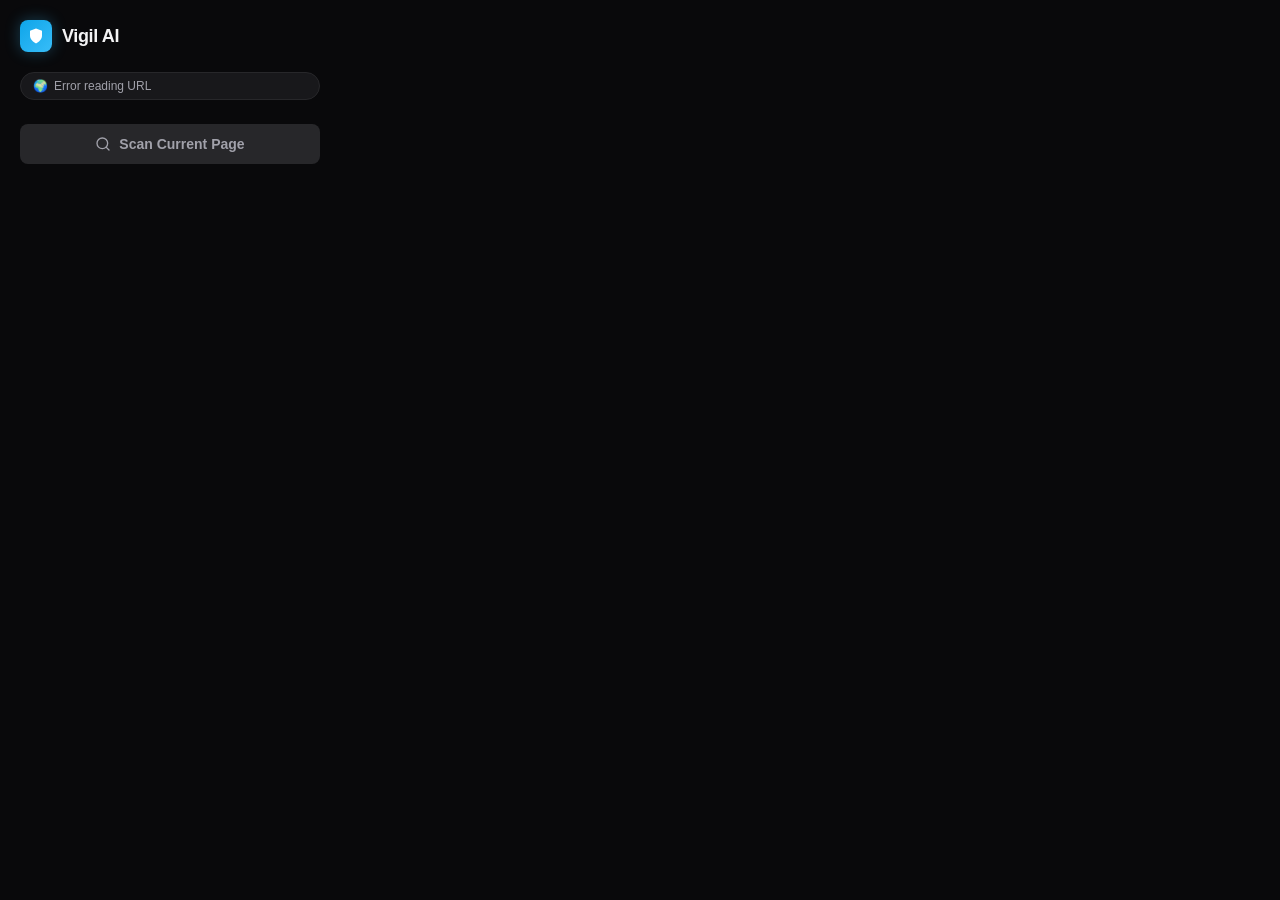
<file: chrome_extension/popup.html>
<!DOCTYPE html>
<html lang="en">
<head>
  <meta charset="utf-8">
  <style>
    :root {
      --bg: #09090b; /* Zinc 950 */
      --surface: #18181b; /* Zinc 900 */
      --surface-hover: #27272a; /* Zinc 800 */
      --border: #27272a;
      --primary: #38bdf8; /* Sky 400 */
      --primary-glow: rgba(56, 189, 248, 0.3);
      --text-main: #f4f4f5; /* Zinc 50 */
      --text-muted: #a1a1aa; /* Zinc 400 */
      
      --critical: #ef4444;
      --high: #f97316;
      --medium: #eab308;
      --safe: #10b981;
    }

    * { box-sizing: border-box; }

    body {
      font-family: -apple-system, BlinkMacSystemFont, "Segoe UI", Roboto, Helvetica, Arial, sans-serif;
      width: 340px;
      margin: 0;
      padding: 0;
      background-color: var(--bg);
      color: var(--text-main);
      overflow-x: hidden;
    }

    .container { padding: 20px; }

    header {
      display: flex;
      align-items: center;
      gap: 10px;
      margin-bottom: 20px;
    }

    .logo-container {
      width: 32px;
      height: 32px;
      border-radius: 8px;
      background: linear-gradient(135deg, #0ea5e9, #38bdf8);
      display: flex;
      align-items: center;
      justify-content: center;
      box-shadow: 0 0 15px var(--primary-glow);
    }

    .logo-container svg { width: 18px; height: 18px; fill: white; }

    h1 {
      font-size: 18px;
      font-weight: 600;
      margin: 0;
      letter-spacing: -0.02em;
    }

    .url-pill {
      background: var(--surface);
      border: 1px solid var(--border);
      border-radius: 99px;
      padding: 6px 12px;
      font-size: 12px;
      color: var(--text-muted);
      display: flex;
      align-items: center;
      gap: 6px;
      margin-bottom: 24px;
      overflow: hidden;
      white-space: nowrap;
      text-overflow: ellipsis;
    }

    .url-icon { color: var(--primary); font-weight: bold; }

    /* Buttons */
    button {
      width: 100%;
      background: linear-gradient(135deg, #0ea5e9, #38bdf8);
      color: #fff;
      border: none;
      padding: 12px;
      border-radius: 8px;
      font-size: 14px;
      font-weight: 600;
      cursor: pointer;
      box-shadow: 0 4px 15px var(--primary-glow);
      transition: all 0.2s ease;
      display: flex;
      align-items: center;
      justify-content: center;
      gap: 8px;
    }

    button:hover {
      transform: translateY(-1px);
      box-shadow: 0 6px 20px var(--primary-glow);
      filter: brightness(1.1);
    }

    button:disabled {
      background: var(--surface-hover);
      color: var(--text-muted);
      cursor: not-allowed;
      box-shadow: none;
      transform: none;
    }

    /* Views */
    #loading-view, #results-view { display: none; }

    /* Loading Spinner */
    .loader-container {
      text-align: center;
      padding: 20px 0;
    }

    .radar-pulse {
      width: 60px;
      height: 60px;
      border-radius: 50%;
      background: rgba(56, 189, 248, 0.1);
      border: 2px solid var(--primary);
      margin: 0 auto 16px;
      position: relative;
      animation: pulse 2s infinite;
    }

    .radar-pulse::after {
      content: '';
      position: absolute;
      top: 50%; left: 50%;
      width: 50%; height: 2px;
      background: var(--primary);
      transform-origin: 0 50%;
      animation: scan 1.5s linear infinite;
    }

    @keyframes pulse {
      0% { box-shadow: 0 0 0 0 var(--primary-glow); }
      70% { box-shadow: 0 0 0 20px rgba(56, 189, 248, 0); }
      100% { box-shadow: 0 0 0 0 rgba(56, 189, 248, 0); }
    }

    @keyframes scan {
      0% { transform: rotate(0deg); }
      100% { transform: rotate(360deg); }
    }

    .loader-text {
      font-size: 13px;
      color: var(--text-muted);
      font-weight: 500;
    }

    /* Results */
    .score-hero {
      display: flex;
      align-items: center;
      justify-content: space-between;
      background: var(--surface);
      border: 1px solid var(--border);
      border-radius: 12px;
      padding: 20px;
      margin-bottom: 20px;
    }

    .score-circle-wrapper {
      position: relative;
      width: 70px;
      height: 70px;
    }

    svg.progress-ring { width: 70px; height: 70px; transform: rotate(-90deg); }
    .progress-ring__circle {
      fill: transparent;
      stroke-width: 6;
      stroke-linecap: round;
      transition: stroke-dashoffset 1s ease-in-out;
    }
    .progress-ring__bg {
      fill: transparent;
      stroke: var(--surface-hover);
      stroke-width: 6;
    }

    .score-value {
      position: absolute;
      top: 0; left: 0; width: 100%; height: 100%;
      display: flex;
      align-items: center;
      justify-content: center;
      font-size: 20px;
      font-weight: 700;
    }

    .score-details {
      flex: 1;
      margin-left: 15px;
    }

    .risk-badge {
      display: inline-block;
      padding: 4px 8px;
      border-radius: 6px;
      font-size: 11px;
      font-weight: 700;
      text-transform: uppercase;
      margin-bottom: 4px;
      background: rgba(255,255,255,0.1);
    }

    .grade-text {
      font-size: 13px;
      color: var(--text-muted);
    }

    .stats-grid {
      display: grid;
      grid-template-columns: 1fr 1fr;
      gap: 10px;
      margin-bottom: 20px;
    }

    .stat-card {
      background: var(--surface);
      border: 1px solid var(--border);
      border-radius: 8px;
      padding: 12px;
      text-align: center;
    }

    .stat-val { font-size: 18px; font-weight: 700; margin-bottom: 2px; }
    .stat-label { font-size: 11px; color: var(--text-muted); }

    .top-findings { margin-bottom: 20px; }
    .top-findings h3 {
      font-size: 13px;
      color: var(--text-muted);
      margin: 0 0 10px 0;
      font-weight: 600;
      text-transform: uppercase;
      letter-spacing: 0.05em;
    }

    .finding-tag {
      display: inline-block;
      background: var(--surface);
      border: 1px solid var(--border);
      padding: 6px 10px;
      border-radius: 6px;
      font-size: 12px;
      margin: 0 6px 6px 0;
    }

    .footer-link {
      display: block;
      text-align: center;
      color: var(--text-muted);
      font-size: 12px;
      text-decoration: none;
      padding: 10px;
      border-radius: 8px;
      transition: background 0.2s;
    }

    .footer-link:hover {
      background: var(--surface);
      color: var(--text-main);
    }
    
    .error-msg {
      color: var(--critical);
      font-size: 13px;
      padding: 10px;
      background: rgba(239, 68, 68, 0.1);
      border: 1px solid rgba(239, 68, 68, 0.2);
      border-radius: 8px;
      margin-top: 15px;
      display: none;
    }
  </style>
</head>
<body>
  <div class="container">
    <header>
      <div class="logo-container">
        <svg viewBox="0 0 24 24"><path d="M12 22s8-4 8-10V5l-8-3-8 3v7c0 6 8 10 8 10z"/></svg>
      </div>
      <h1>Vigil AI</h1>
    </header>

    <div class="url-pill">
      <span class="url-icon">🌍</span>
      <span id="url-text" style="overflow: hidden; text-overflow: ellipsis;">Loading...</span>
    </div>

    <!-- MAIN VIEW -->
    <div id="main-view">
      <button id="scan-btn">
        <svg width="16" height="16" viewBox="0 0 24 24" fill="none" stroke="currentColor" stroke-width="2" stroke-linecap="round" stroke-linejoin="round"><circle cx="11" cy="11" r="8"></circle><line x1="21" y1="21" x2="16.65" y2="16.65"></line></svg>
        Scan Current Page
      </button>
      <div id="error-box" class="error-msg"></div>
    </div>

    <!-- LOADING VIEW -->
    <div id="loading-view">
      <div class="loader-container">
        <div class="radar-pulse"></div>
        <div class="loader-text">Analyzing dark patterns...</div>
      </div>
    </div>

    <!-- RESULTS VIEW -->
    <div id="results-view">
      <div class="score-hero">
        <div class="score-circle-wrapper">
          <svg class="progress-ring">
            <circle class="progress-ring__bg" cx="35" cy="35" r="30"></circle>
            <circle class="progress-ring__circle" id="score-ring" cx="35" cy="35" r="30"></circle>
          </svg>
          <div class="score-value" id="score-text">--</div>
        </div>
        <div class="score-details">
          <div class="risk-badge" id="risk-badge">Unscanned</div>
          <div class="grade-text">Grade <strong id="grade-text">--</strong></div>
        </div>
      </div>

      <div class="stats-grid">
        <div class="stat-card">
          <div class="stat-val" id="total-patterns" style="color: var(--text-main);">0</div>
          <div class="stat-label">Patterns Found</div>
        </div>
        <div class="stat-card">
          <div class="stat-val" id="high-risk-patterns" style="color: var(--critical);">0</div>
          <div class="stat-label">High/Critical Risk</div>
        </div>
      </div>

      <div class="top-findings" id="findings-container">
        <h3>Top Findings</h3>
        <div id="findings-list">
          <!-- Populated by JS -->
        </div>
      </div>

      <div id="highlight-controls" style="margin-bottom: 14px;">
        <button id="toggle-highlight-btn" style="background: var(--surface); border: 1px solid var(--border); color: var(--text-main); box-shadow: none;">
          <span style="font-size: 14px;">🎯</span> Toggle Highlights On Page
        </button>
      </div>

      <a href="http://localhost:5000" target="_blank" class="footer-link">
        Open Full Dashboard &rarr;
      </a>
    </div>

  </div>
  <script src="popup.js"></script>
</body>
</html>
</file>
